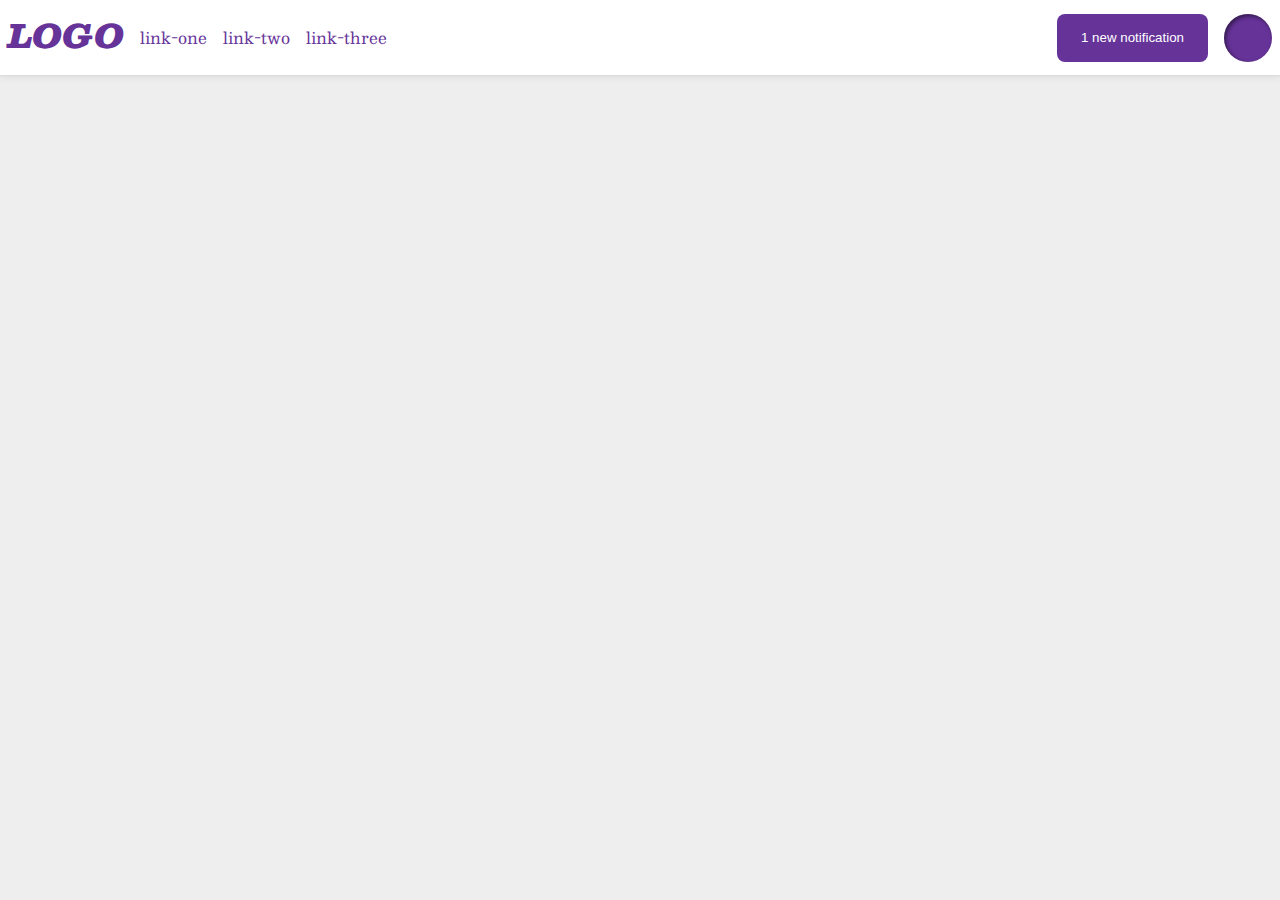
<file: flex/03-flex-header-2/index.html>
<!DOCTYPE html>
<html lang="en">
  <head>
    <meta charset="UTF-8">
    <meta http-equiv="X-UA-Compatible" content="IE=edge">
    <meta name="viewport" content="width=device-width, initial-scale=1.0">
    <title>Flex Header 2</title>
    <link rel="stylesheet" href="style.css">
  </head>
  <body>
    <div class="header">
      <div class="left">
        <div class="logo">
          LOGO
        </div>
        <ul class="links">
          <li><a href="google.com">link-one</a></li>
          <li><a href="google.com">link-two</a></li>
          <li><a href="google.com">link-three</a></li>
        </ul>
      </div>
      <div class="right">
        <button class="notifications">
          1 new notification
        </button>
        <div class="profile-image"></div>
      </div>
    </div>
  </body>
</html>
</file>
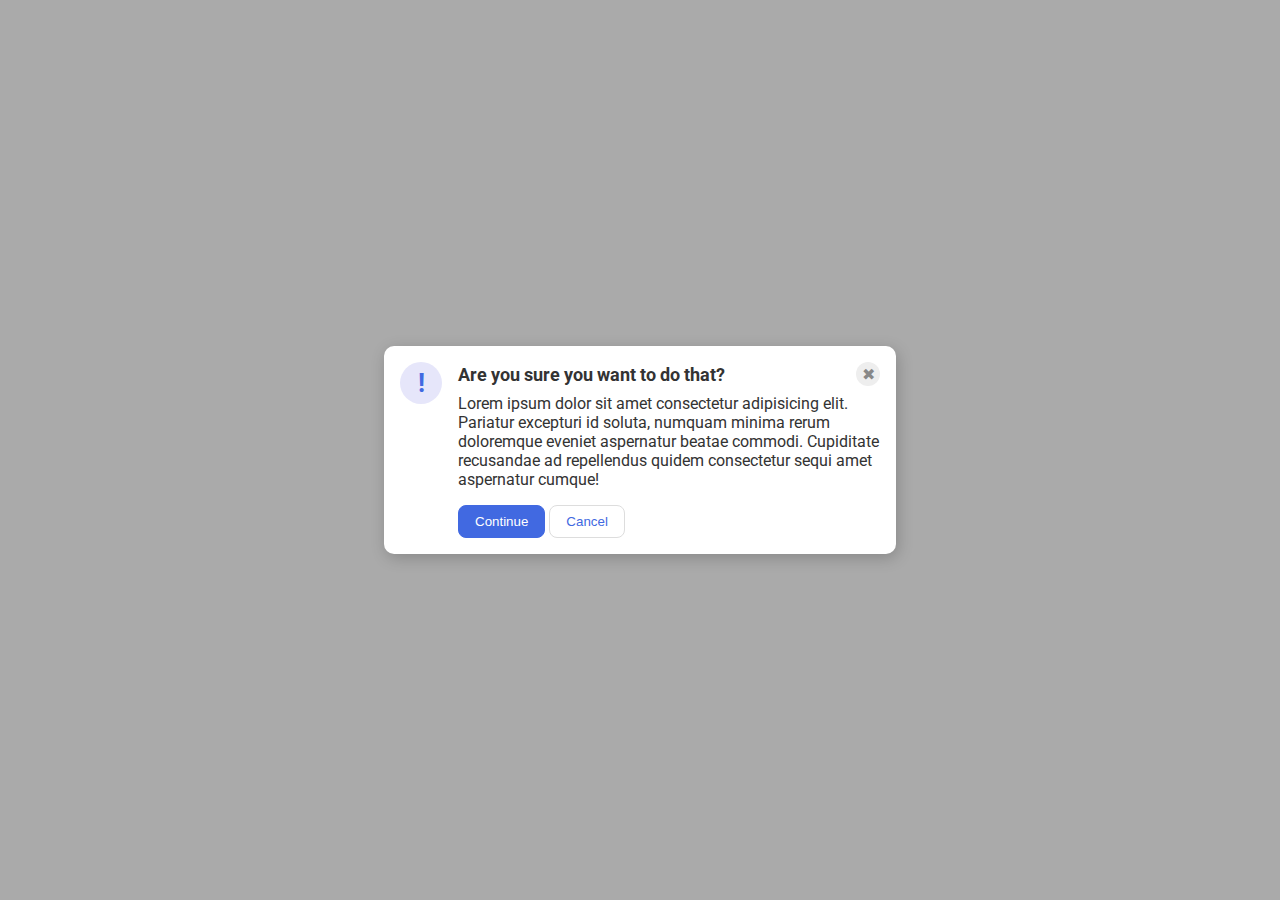
<file: flex/05-flex-modal/index.html>
<!DOCTYPE html>
<html lang="en">
  <head>
    <meta charset="UTF-8">
    <meta http-equiv="X-UA-Compatible" content="IE=edge">
    <meta name="viewport" content="width=device-width, initial-scale=1.0">
    <link rel="stylesheet" href="style.css">
    <title>Modal</title>
  </head>
  <body>
    <div class="modal">
      <div class="icon">!</div>
      <div class="container">
        <div class="header">Are you sure you want to do that?
          <div class="close-button">✖</div>
        </div>
        <div class="text">Lorem ipsum dolor sit amet consectetur adipisicing elit. Pariatur excepturi id soluta, numquam minima rerum doloremque eveniet aspernatur beatae commodi. Cupiditate recusandae ad repellendus quidem consectetur sequi amet aspernatur cumque!</div>
        <button class="continue">Continue</button>
        <button class="cancel">Cancel</button>
      </div>
    </div>
  </body>
</html>
</file>
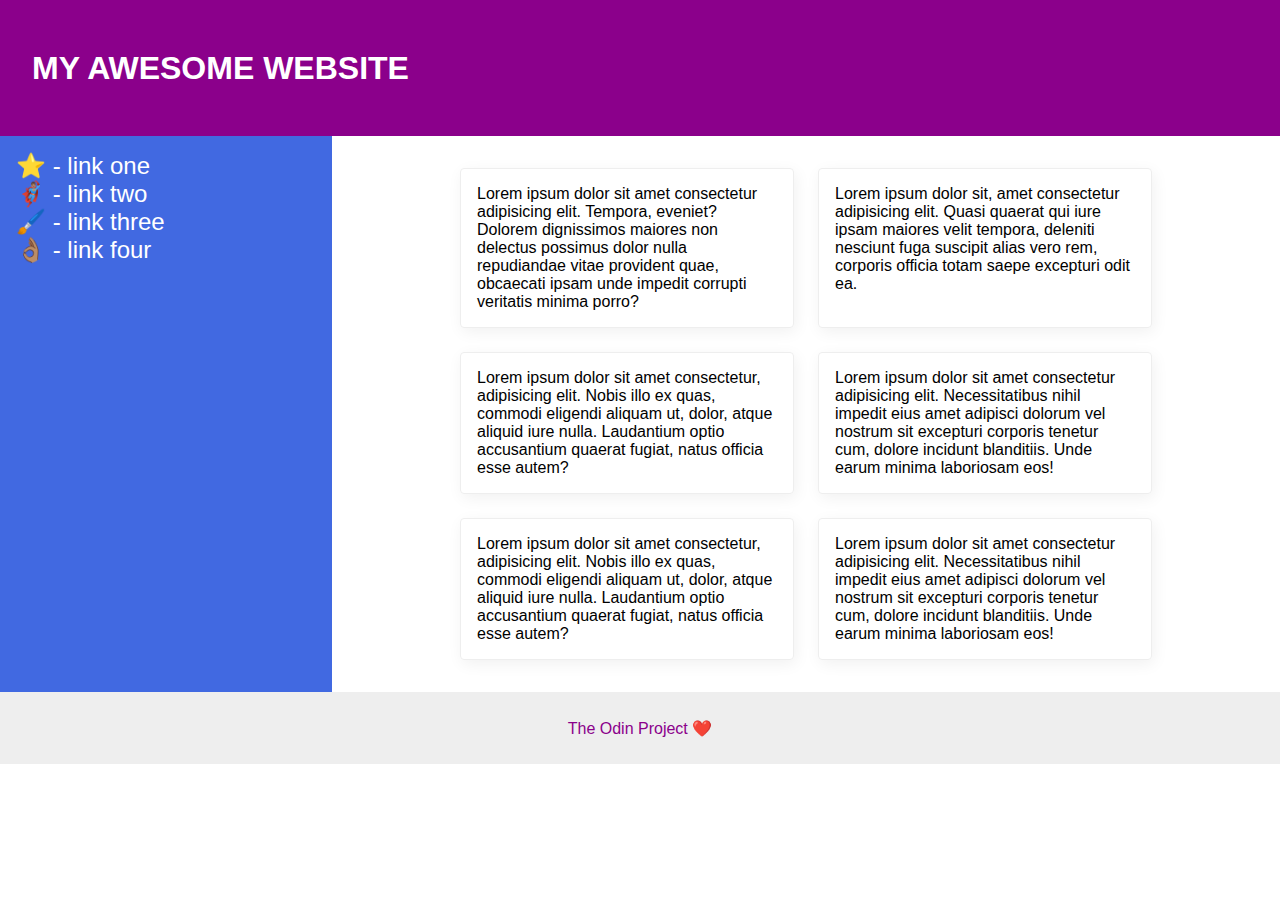
<file: flex/07-flex-layout-2/index.html>
<!DOCTYPE html>
<html lang="en">
  <head>
    <meta charset="UTF-8">
    <meta http-equiv="X-UA-Compatible" content="IE=edge">
    <meta name="viewport" content="width=device-width, initial-scale=1.0">
    <title>The Holy Grail</title>
    <link rel="stylesheet" href="style.css">
  </head>
  <body>
    <div class="header">
      MY AWESOME WEBSITE
    </div>
    
    <main class="main">
      <div class="sidebar">
        <ul>
          <li><a href="#">⭐ - link one</a></li>
          <li><a href="#">🦸🏽‍♂️ - link two</a></li>
          <li><a href="#">🖌️ - link three</a></li>
          <li><a href="#">👌🏽 - link four</a></li>
        </ul>
      </div>
      <section class="section">
        <div class="card">Lorem ipsum dolor sit amet consectetur adipisicing elit. Tempora, eveniet? Dolorem dignissimos maiores non delectus possimus dolor nulla repudiandae vitae provident quae, obcaecati ipsam unde impedit corrupti veritatis minima porro?</div>
        <div class="card">Lorem ipsum dolor sit, amet consectetur adipisicing elit. Quasi quaerat qui iure ipsam maiores velit tempora, deleniti nesciunt fuga suscipit alias vero rem, corporis officia totam saepe excepturi odit ea.</div>
        <div class="card">Lorem ipsum dolor sit amet consectetur, adipisicing elit. Nobis illo ex quas, commodi eligendi aliquam ut, dolor, atque aliquid iure nulla. Laudantium optio accusantium quaerat fugiat, natus officia esse autem?</div>
        <div class="card">Lorem ipsum dolor sit amet consectetur adipisicing elit. Necessitatibus nihil impedit eius amet adipisci dolorum vel nostrum sit excepturi corporis tenetur cum, dolore incidunt blanditiis. Unde earum minima laboriosam eos!</div>
        <div class="card">Lorem ipsum dolor sit amet consectetur, adipisicing elit. Nobis illo ex quas, commodi eligendi aliquam ut, dolor, atque aliquid iure nulla. Laudantium optio accusantium quaerat fugiat, natus officia esse autem?</div>
        <div class="card">Lorem ipsum dolor sit amet consectetur adipisicing elit. Necessitatibus nihil impedit eius amet adipisci dolorum vel nostrum sit excepturi corporis tenetur cum, dolore incidunt blanditiis. Unde earum minima laboriosam eos!</div>
      </section>
    </main>
    
    <div class="footer">
      The Odin Project ❤️
    </div>
  </body>
</html>
</file>
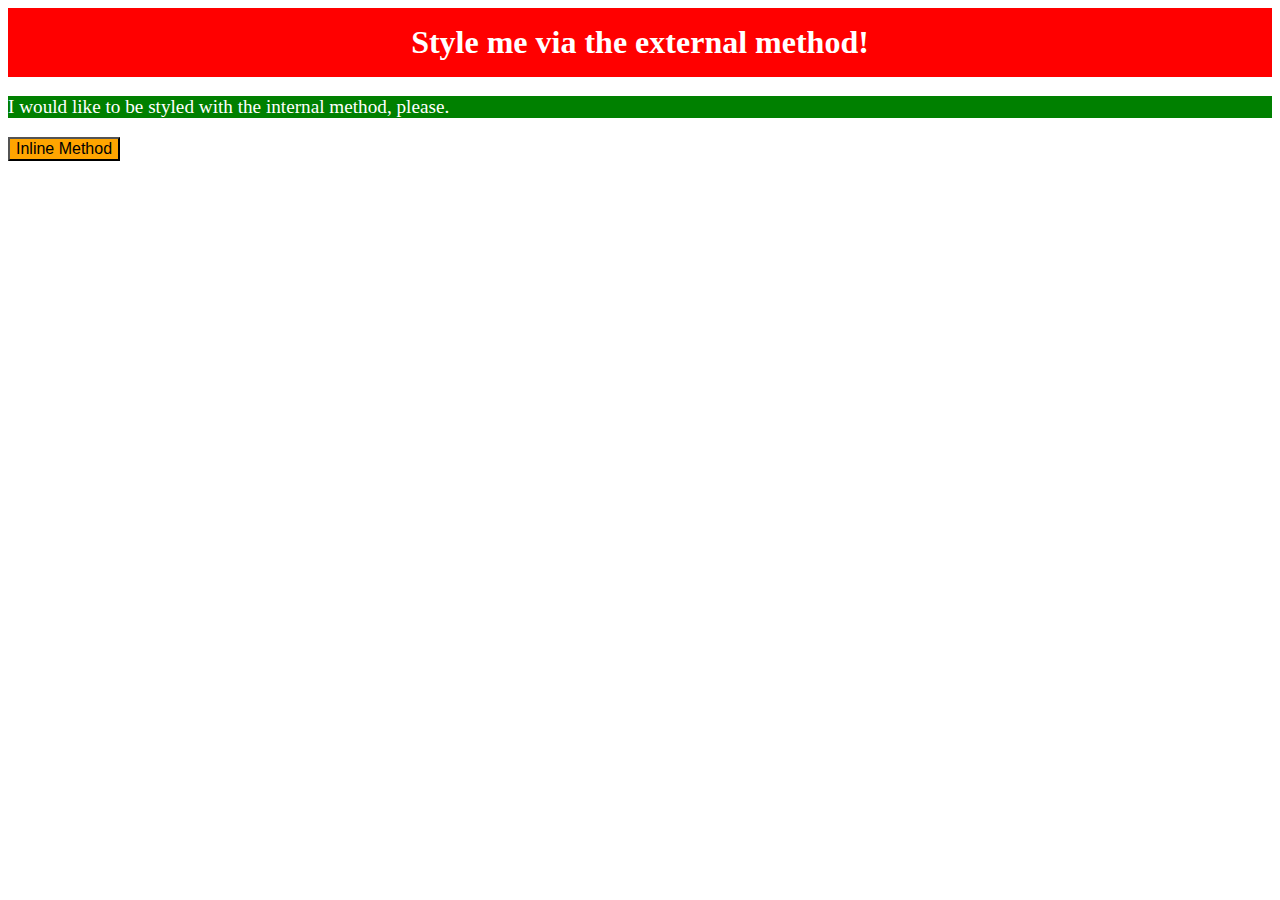
<file: foundations/01-css-methods/index.html>
<!DOCTYPE html>
<html lang="en">
  <head>
    <meta charset="UTF-8">
    <meta http-equiv="X-UA-Compatible" content="IE=edge">
    <meta name="viewport" content="width=device-width, initial-scale=1.0">
    <link rel="stylesheet" href="style.css">
    <title>Methods for Adding CSS</title>
    <style>
      p {
        background-color: green;
        color: white;
        font-size: 1.2em;
      }
    </style>
  </head>
  <body>
    <div>Style me via the external method!</div>
    <p>I would like to be styled with the internal method, please.</p>
    <button style="background-color: orange; font-size: 1em;">Inline Method</button>
  </body>
</html>
</file>
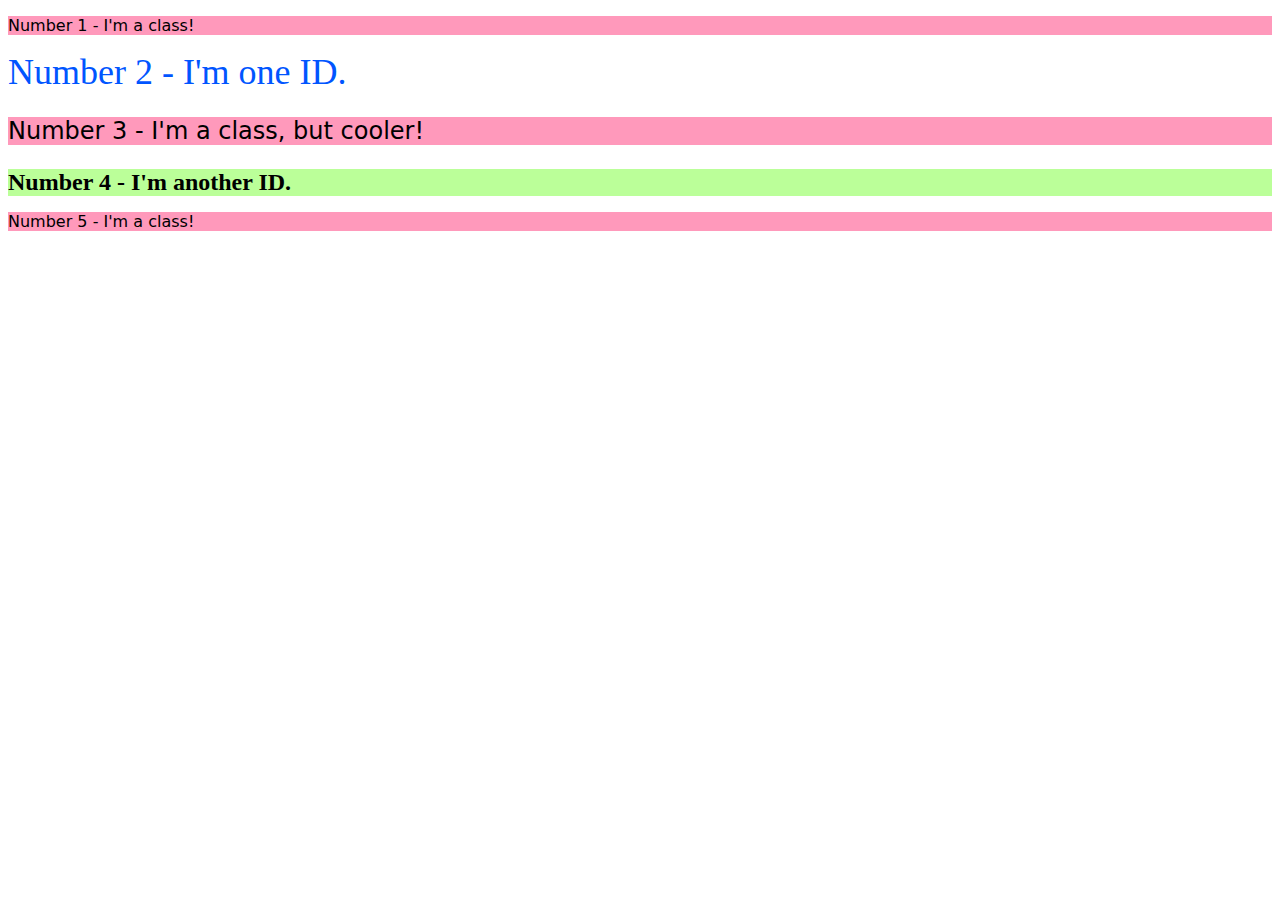
<file: foundations/02-class-id-selectors/index.html>
<!DOCTYPE html>
<html lang="en">
  <head>
    <meta charset="UTF-8">
    <meta http-equiv="X-UA-Compatible" content="IE=edge">
    <meta name="viewport" content="width=device-width, initial-scale=1.0">
    <title>Class and ID Selectors</title>
    <link rel="stylesheet" href="style.css">
  </head>
  <body>
    <p class="odd first">Number 1 - I'm a class!</p>
    <div id="second">Number 2 - I'm one ID.</div>
    <p class="odd third">Number 3 - I'm a class, but cooler!</p>
    <div id="fourth">Number 4 - I'm another ID.</div>
    <p class="odd">Number 5 - I'm a class!</p>
  </body>
</html>
</file>
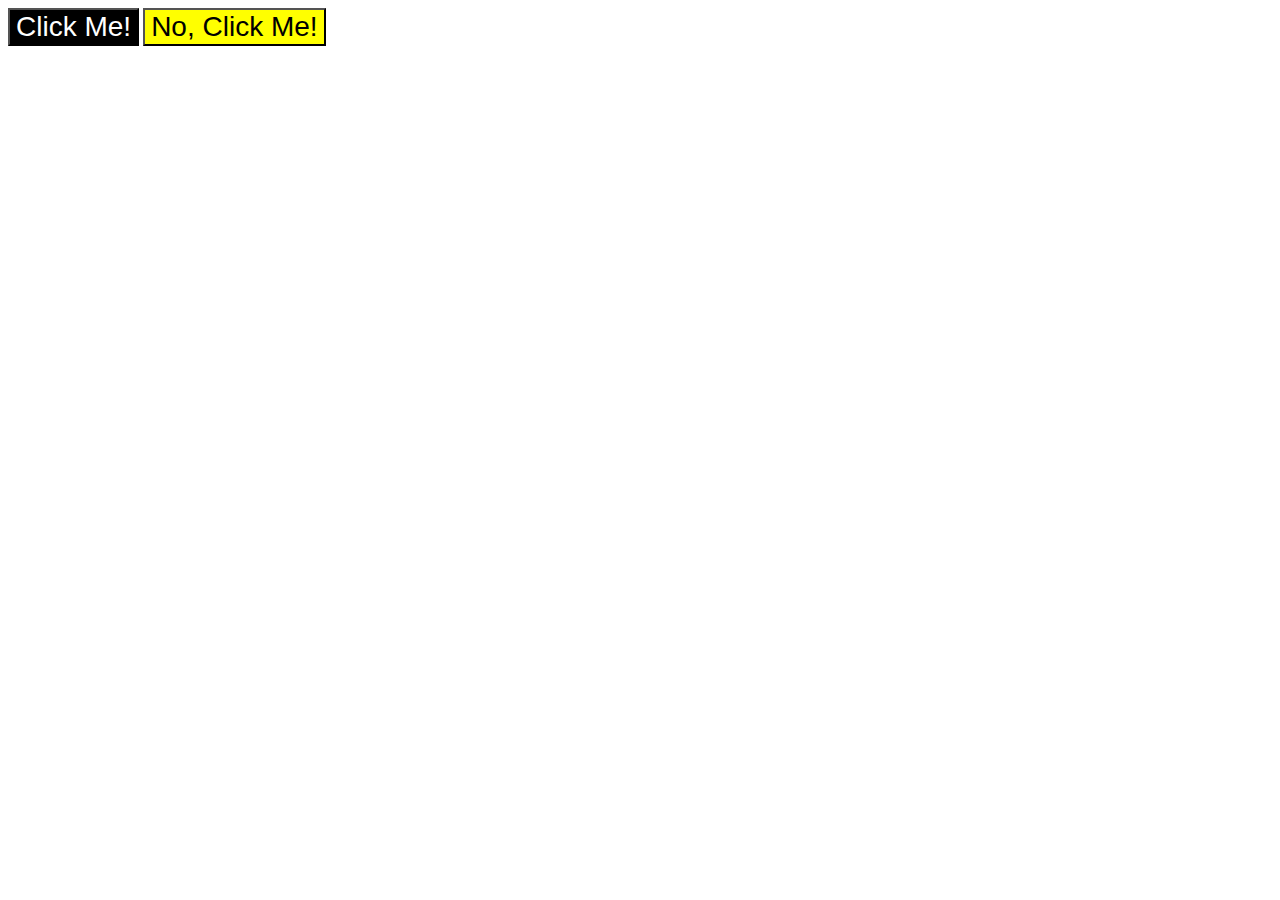
<file: foundations/03-grouping-selectors/index.html>
<!DOCTYPE html>
<html lang="en">
  <head>
    <meta charset="UTF-8">
    <meta http-equiv="X-UA-Compatible" content="IE=edge">
    <meta name="viewport" content="width=device-width, initial-scale=1.0">
    <title>Grouping Selectors</title>
    <link rel="stylesheet" href="style.css">
  </head>
  <body>
    <button class="element one">Click Me!</button>
    <button class="element two">No, Click Me!</button>
  </body>
</html>
</file>
<file: flex/03-flex-header-2/style.css>
/* this is some magical font-importing.  
you'll learn about it later. */
@import url('https://fonts.googleapis.com/css2?family=Besley:ital,wght@0,400;1,900&display=swap');

body {
  margin: 0;
  background: #eee;
  font-family: Besley, serif;
}

.header {
  background: white;
  border-bottom: 1px solid #ddd;
  box-shadow: 0 0 8px rgba(0,0,0,.1);
  display: flex;
  justify-content: space-between;
  align-items: center;
  padding: 8px;
}

.left,
.right {
  display: flex;
  gap: 16px;
}

.profile-image {
  background: rebeccapurple;
  box-shadow: inset 2px 2px 4px rgba(0,0,0,.5);
  border-radius: 50%;
  width: 48px;
  height: 48px;
}

.logo {
  color: rebeccapurple;
  font-size: 32px;
  font-weight: 900;
  font-style: italic;
}

button {
  border: none;
  border-radius: 8px;
  background: rebeccapurple;
  color: white;
  padding: 8px 24px;
}

a {
  /* this removes the line under our links */
  text-decoration: none;
  color: rebeccapurple;
}

ul {
  padding: 0;
  list-style-type: none;
  display: flex;
  gap: 16px;
}
</file>
<file: flex/05-flex-modal/style.css>
@import url('https://fonts.googleapis.com/css2?family=Roboto:wght@400;700&display=swap');

html, body {
  height: 100%;
}

body {
  font-family: Roboto, sans-serif;
  margin: 0;
  background: #aaa;
  color: #333;
  /* I'll give you this one for free lol */
  display: flex;
  align-items: center;
  justify-content: center;
}

.modal {
  background: white;
  width: 480px;
  border-radius: 10px;
  box-shadow: 2px 4px 16px rgba(0,0,0,.2);
  padding: 1em;
  display: flex;
  gap: 1em;
}

.icon {
  color: royalblue;
  font-size: 26px;
  font-weight: 700;
  background: lavender;
  width: 42px;
  height: 42px;
  border-radius: 50%;
  display: flex;
  align-items: center;
  justify-content: center;
  flex-shrink: 0;
}

.header {
  display: flex;
  align-items: center;
  justify-content: space-between;
  font-size: 18px;
  font-weight: 700;
  margin-bottom: 8px;
}

.text {
  margin-bottom: 16px;
}

.close-button {
  background: #eee;
  border-radius: 50%;
  color: #888;
  font-weight: 400;
  font-size: 16px;
  height: 24px;
  width: 24px;
  display: flex;
  align-items: center;
  justify-content: center;
  flex-shrink: 0;
}

button {
  padding: 8px 16px;
  border-radius: 8px;
}

button.continue {
  background: royalblue;
  border: 1px solid royalblue;
  color: white;
}

button.cancel {
  background: white;
  border: 1px solid #ddd;
  color: royalblue;
}
</file>
<file: flex/07-flex-layout-2/style.css>
* {
  padding: 0; margin: 0;
}

body {
  font-family: -apple-system, BlinkMacSystemFont, 'Segoe UI', Roboto, Oxygen, Ubuntu, Cantarell, 'Open Sans', 'Helvetica Neue', sans-serif;
  margin: 0;
  min-height: 100vh;
  display: flex;
  flex-direction: column;
}

.header {
  height: 72px;
  background: darkmagenta;
  color: white;
  font-weight: 900;
  display: flex;
  align-items: center;
  padding: 1em;
  font-size: 32px;
}

.footer {
  height: 72px;
  background: #eee;
  color: darkmagenta;
  display: flex;
  align-items: center;
  justify-content: center;
}

.main {
  display: flex;
}

.sidebar {
  width: 300px;
  background: royalblue;
  padding: 1em;
  flex-shrink: 0;
}

.section {
  display: flex;
  gap: 1.5em;
  justify-content: center;
  flex-wrap: wrap;
  padding: 2em;
}

.card {
  width: 300px;
  border: 1px solid #eee;
  box-shadow: 2px 4px 16px rgba(0,0,0,.06);
  border-radius: 4px;
  padding: 1em;
}

ul {
  display: flex;
  flex-direction: column;
  list-style: none;
}

li {
  flex-basis: 1;
}

a {
  color: white;
  text-decoration: none;
  font-size: 24px;
}
</file>
<file: foundations/01-css-methods/style.css>
div {
    background-color: red;
    color: white;
    font-size: 2em;
    padding: .5em;
    font-weight: bold;
    text-align: center;
}
</file>
<file: foundations/02-class-id-selectors/style.css>
.odd {
    background-color: hsl(340 100% 80%);
    font-family: 'Verdana', 'DejaVu Sans', sans-serif;
}

#second {
    color: hsl(220 100% 50%);
    font-size: 36px;
}

.third {
    font-size: 24px;
}

#fourth {
    background-color: hsl(100 100% 80%);
    font-size: 24px;
    font-weight: bold;
}
</file>
<file: foundations/03-grouping-selectors/style.css>
.one {
    background: black;
    color: white;
}

.two {
    background: yellow;
}

.element {
    font-size: 28px;
    font-family: Helvetica, 'Times New Roman', sans-serif;
}
</file>
